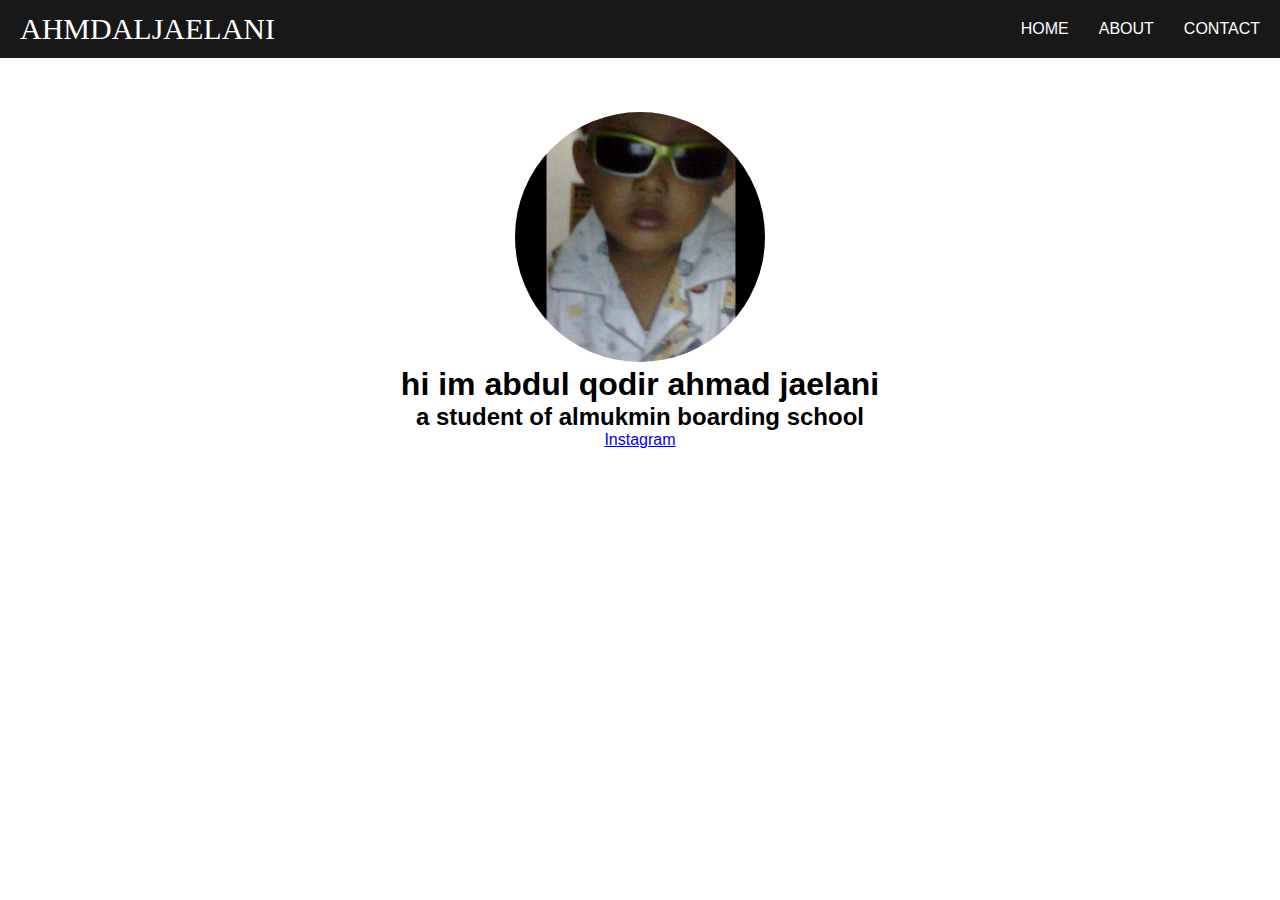
<file: index.html>
<!DOCTYPE html>
<html lang="en">
<head>
    <meta charset="UTF-8">
    <meta http-equiv="X-UA-Compatible" content="IE=edge">
    <meta name="viewport" content="width=device-width, initial-scale=1.0">
    <title>Abdul Qodir Ahmad Jaelani</title>
    <link rel="stylesheet" href="./style.css">
    <link rel="stylesheet" href="https://cdnjs.cloudflare.com/ajax/libs/font-awesome/6.0.0-beta2/css/all.min.css" integrity="sha512-YWzhKL2whUzgiheMoBFwW8CKV4qpHQAEuvilg9FAn5VJUDwKZZxkJNuGM4XkWuk94WCrrwslk8yWNGmY1EduTA==" crossorigin="anonymous" referrerpolicy="no-referrer" /></head>
<body>
    <header>
    <nav>
        <ul class='nav-bar'>
            <li class='logo'><a>AHMDALJAELANI</a></li>
            <input type='checkbox' id='check' />
            <span class="menu">
                <li><a href="index.html">Home</a></li>
                <li><a href="about.html">About</a></li>
                <li><a href="https://wa.me/08152355644">Contact</a></li>
                <label for="check" class="close-menu"><i class="fas fa-times"></i></label>
            </span>
            <label for="check" class="open-menu"><i class="fas fa-bars"></i></label>
        </ul>
    </nav>
    </header>
    <div>
        <br><br><br>
        <p class="p">    
        <img  class="gambar" src="IMG_20220629_220916.jpg" alt="Picture">
        </p>
        <div class="text">
        <h1>hi im abdul qodir ahmad jaelani</h1>
        <h2>a student of almukmin boarding school</h2>
        <a href="https://instagram.com/ahmdaljaelani" target="_blank"> Instagram <br> </a>
        </div>
    </div>
</body>
</html>
</file>
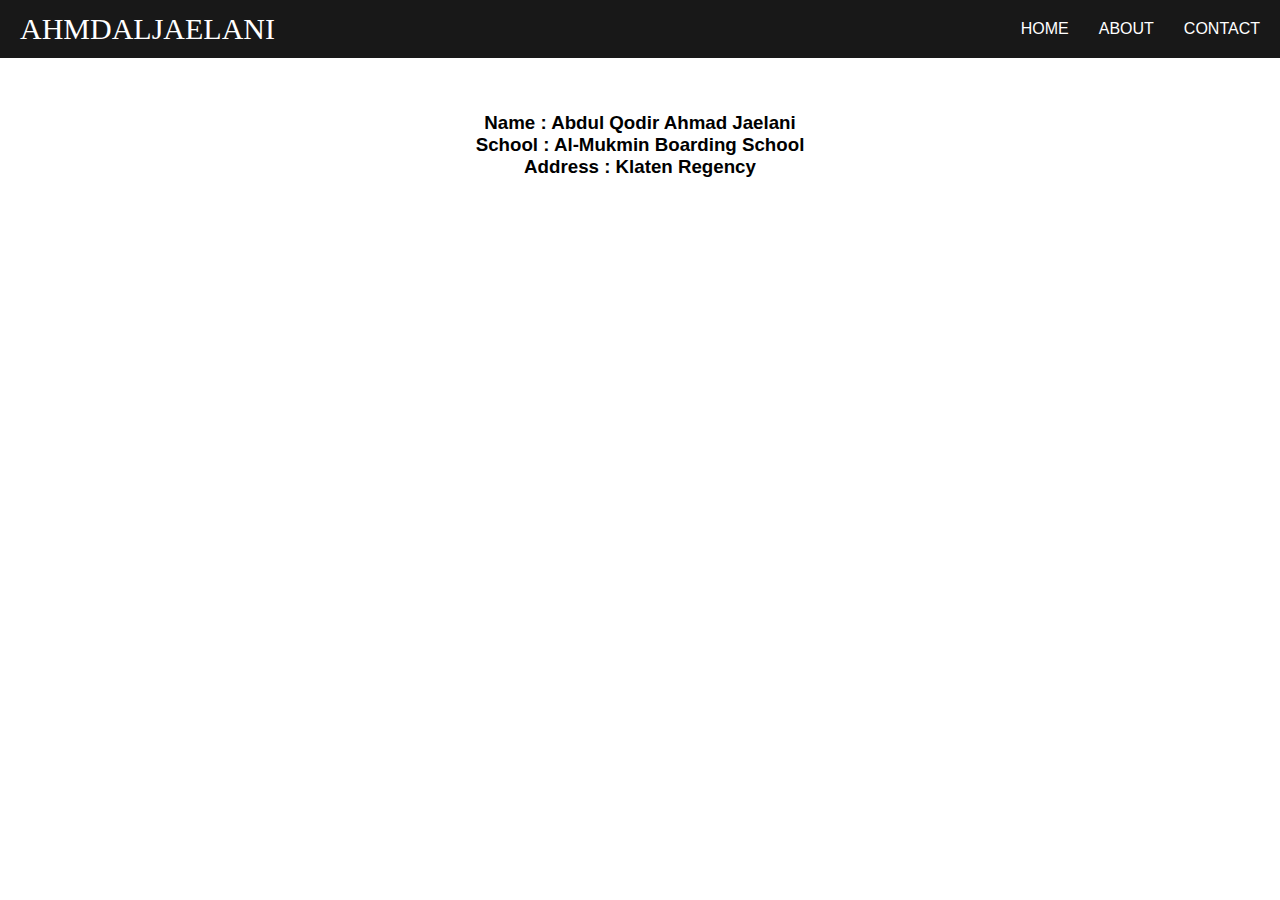
<file: about.html>
<!DOCTYPE html>
<html lang="en">
<head>
    <meta charset="UTF-8">
    <meta http-equiv="X-UA-Compatible" content="IE=edge">
    <meta name="viewport" content="width=device-width, initial-scale=1.0">
    <title>Abdul Qodir Ahmad Jaelani</title>
    <link rel="stylesheet" href="./style.css">
    <link rel="stylesheet" href="https://cdnjs.cloudflare.com/ajax/libs/font-awesome/6.0.0-beta2/css/all.min.css" integrity="sha512-YWzhKL2whUzgiheMoBFwW8CKV4qpHQAEuvilg9FAn5VJUDwKZZxkJNuGM4XkWuk94WCrrwslk8yWNGmY1EduTA==" crossorigin="anonymous" referrerpolicy="no-referrer" /></head>
<body>
    <header>
    <nav>
        <ul class='nav-bar'>
            <li class='logo'><a>AHMDALJAELANI</a></li>
            <input type='checkbox' id='check' />
            <span class="menu">
                <li><a href="index.html">Home</a></li>
                <li><a href="about.html">About</a></li>
                <li><a href="https://wa.me/08152355644">Contact</a></li>
                <label for="check" class="close-menu"><i class="fas fa-times"></i></label>
            </span>
            <label for="check" class="open-menu"><i class="fas fa-bars"></i></label>
        </ul>
    </nav>
    <div class="paraf">
        <br> <br> <br>
    <h3>Name : Abdul Qodir Ahmad Jaelani</h3>
    <h3>School : Al-Mukmin Boarding School</h3>
    <h3> Address : Klaten Regency</h3>
    </div>
    </header>
</file>
<file: style.css>
*{
    box-sizing: border-box;
    margin: 0;
    padding: 0;
}
body {
    font-family: "Poppins", sans-serif;
    --color1: #FFF ;
    --color2: #181818 ;
}
.nav-bar {
    width: 100%;
    display: flex;
    justify-content: space-between;
    align-items: center;
    list-style: none;
    position: relative;
    background-color: var(--color2);
    padding: 12px 20px;
}
.logo{
    font-family: calibri;
    font-size: 30px;
    color: white;
}
.menu {display: flex;}
.menu li {padding-left: 30px;}
.menu li a {
    display: inline-block;
    text-decoration: none;
    color: var(--color1);
    text-align: center;
    transition: 0.15s ease-in-out;
    position: relative;
    text-transform: uppercase;
}
.menu li a::after {
    content: "";
    position: absolute;
    bottom: 0;
    left: 0;
    width: 0;
    height: 1px;
    background-color: var(--color1);
    transition: 0.15s ease-in-out;
}
.menu li a:hover:after {width: 100%;}
.open-menu , .close-menu {
    position: absolute;
    color: var(--color1);
    cursor: pointer;
    font-size: 1.5rem;
    display: none;
}
.open-menu {
    top: 50%;
    right: 20px;
    transform: translateY(-50%);
}
.close-menu {
    top: 20px;
    right: 20px;
}
#check {display: none;}
@media(max-width: 610px){
    .menu {
        flex-direction: column;
        align-items: center;
        justify-content: center;
        width: 80%;
        height: 100vh;
        position: fixed;
        top: 0;
        right: -100%;
        z-index: 100;
        background-color: var(--color2);
        transition: all 0.2s ease-in-out;
    }
    .menu li {margin-top: 40px;}
    .menu li a {padding: 10px;}
    .open-menu , .close-menu {display: block;}
    #check:checked ~ .menu {right: 0;}
}

.gambar{
    text-align: center;
    border-radius: 50%;
    height: 250px;
    width: 250px;
}
.p{
    text-align: center;
}

.text{
    font-family: sans-serif;
    text-align: center;
}

.paraf{
    text-align: center;
}
</file>
